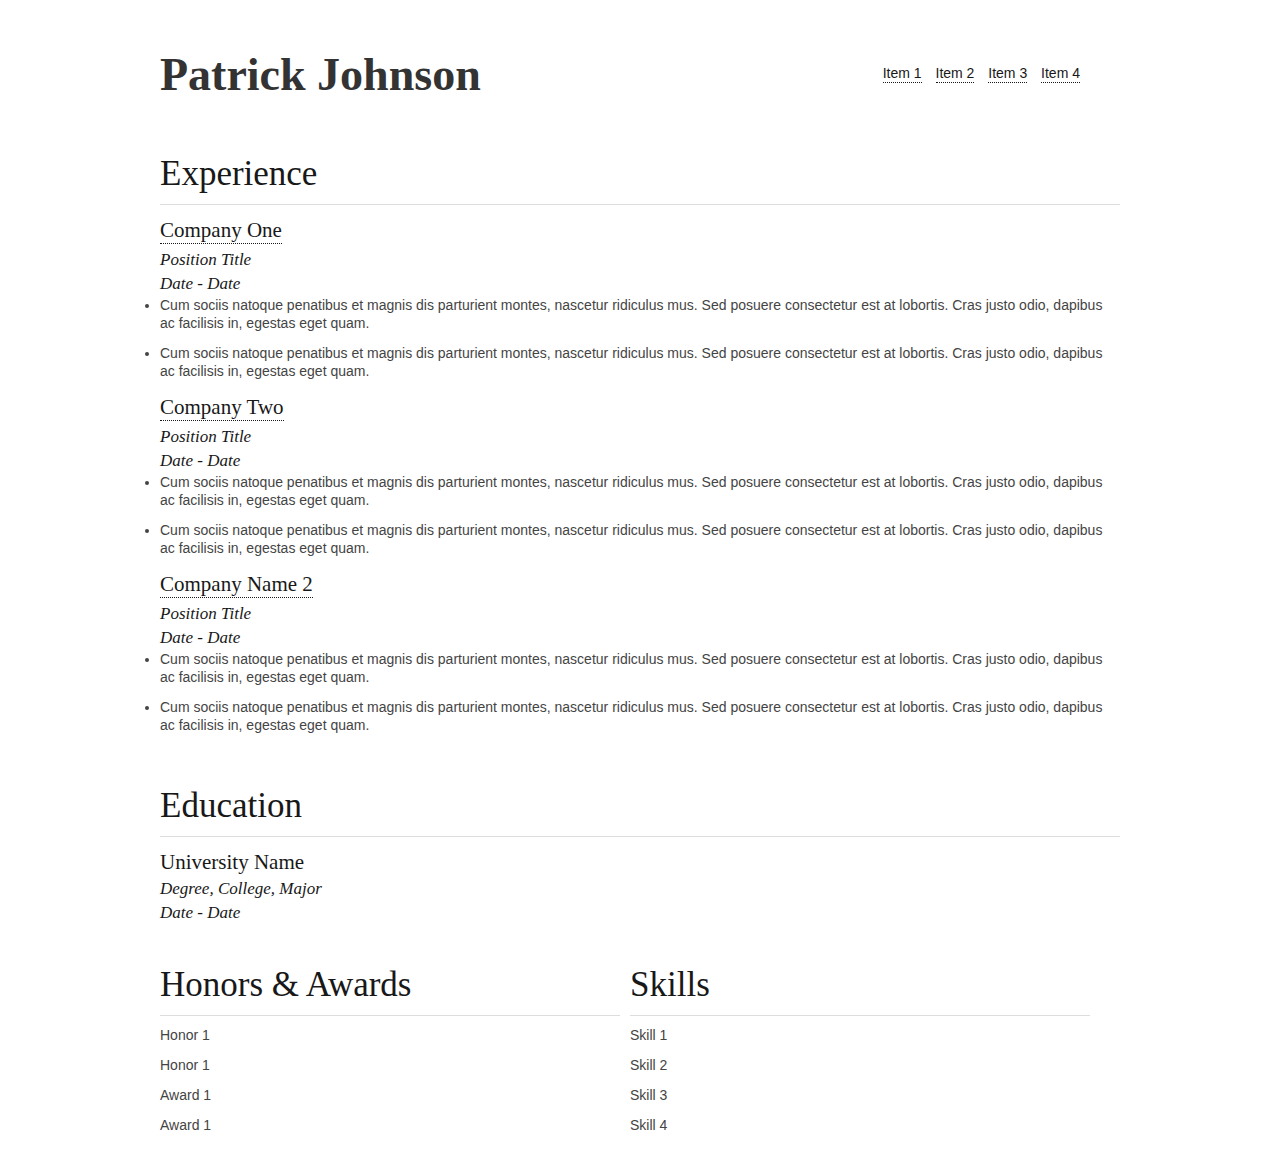
<file: skeleton/index.html>
<!DOCTYPE html>
<!--[if lt IE 7 ]><html class="ie ie6" lang="en"> <![endif]-->
<!--[if IE 7 ]><html class="ie ie7" lang="en"> <![endif]-->
<!--[if IE 8 ]><html class="ie ie8" lang="en"> <![endif]-->
<!--[if (gte IE 9)|!(IE)]><!--><html lang="en"> <!--<![endif]-->
<head>

	<!-- Basic Page Needs
  ================================================== -->
	<meta charset="utf-8">
	<title>First / Last Name Resume</title>
	<meta name="description" content="">
	<meta name="author" content="">

	<!-- Mobile Specific Metas
  ================================================== -->
	<meta name="viewport" content="width=device-width, initial-scale=1, maximum-scale=1">

	<!-- CSS
  ================================================== -->
  	<!-- Google Fonts Go Here -->
  	<!-- Google Fonts Go Here -->
	<link rel="stylesheet" href="stylesheets/base.css">
	<link rel="stylesheet" href="stylesheets/skeleton.css">
	<link rel="stylesheet" href="stylesheets/layout.css">

	<!--[if lt IE 9]>
		<script src="http://html5shim.googlecode.com/svn/trunk/html5.js"></script>
	<![endif]-->

	<!-- Favicons
	================================================== -->
	<link rel="shortcut icon" href="images/favicon.ico">
	<link rel="apple-touch-icon" href="images/apple-touch-icon.png">
	<link rel="apple-touch-icon" sizes="72x72" href="images/apple-touch-icon-72x72.png">
	<link rel="apple-touch-icon" sizes="114x114" href="images/apple-touch-icon-114x114.png">

</head>
<body>



	<!-- Primary Page Layout
	================================================== -->

	<!-- Delete everything in this .container and get started on your own site! -->

	<div class="container clearfix" >

		<!-- Personal Information Section -->

		<div class="row">
			<div class="twelve columns name">
				<h1><strong>Patrick Johnson</strong></h1>  <!-- Your Name Here -->
			</div>

			<div class="four columns contact-links">
				<nav>
					<ul>
						<li><a href="#">Item 1</a></li><!-- Contact Links Here -->
						<li><a href="#">Item 2</a></li><!-- Contact Links Here -->
						<li><a href="#">Item 3</a></li><!-- Contact Links Here -->
						<li><a href="#">Item 4</a></li><!-- Contact Links Here -->
					</ul>	
				</nav>
			</div>
		</div>

		<!-- End Personal Information Section -->






		<!-- Experience Section -->

		<div class="container">
			<h2>Experience</h2>
			<hr>
			<h3 class="company-name"><a href="#">Company One</a></h3>
			<h4><em>Position Title</em></h4>
			<h4><em>Date - Date</em></h4>

				<li>Cum sociis natoque penatibus et magnis dis parturient montes, nascetur ridiculus mus. Sed posuere consectetur est at lobortis. Cras justo odio, dapibus ac facilisis in, egestas eget quam.
				</li>
				<li>Cum sociis natoque penatibus et magnis dis parturient montes, nascetur ridiculus mus. Sed posuere consectetur est at lobortis. Cras justo odio, dapibus ac facilisis in, egestas eget quam.
				</li>

			<h3 class="company-name"><a href="#">Company Two</a></h3>
			<h4><em>Position Title</em></h4>
			<h4><em>Date - Date</em></h4>

				<li>Cum sociis natoque penatibus et magnis dis parturient montes, nascetur ridiculus mus. Sed posuere consectetur est at lobortis. Cras justo odio, dapibus ac facilisis in, egestas eget quam.
				</li>
				<li>Cum sociis natoque penatibus et magnis dis parturient montes, nascetur ridiculus mus. Sed posuere consectetur est at lobortis. Cras justo odio, dapibus ac facilisis in, egestas eget quam.
				</li>

			<h3 class="company-name"><a href="#">Company Name 2</a></h3>
			<h4><em>Position Title</em></h4>
			<h4><em>Date - Date</em></h4>

				<li>Cum sociis natoque penatibus et magnis dis parturient montes, nascetur ridiculus mus. Sed posuere consectetur est at lobortis. Cras justo odio, dapibus ac facilisis in, egestas eget quam.
				</li>
				<li>Cum sociis natoque penatibus et magnis dis parturient montes, nascetur ridiculus mus. Sed posuere consectetur est at lobortis. Cras justo odio, dapibus ac facilisis in, egestas eget quam.
				</li>

			<!-- End of Experience Section  -->





			<!-- Education Section  -->	

			<h2 class="education">Education</h2>
			<hr>
			<h3>University Name</h3>
			<h4><em>Degree, College, Major</em></h4>
			<h4><em>Date - Date</em></h4>

			<!-- End of Education Section  -->





			<!-- Skills & Awards Section  -->

			<div class="eight columns honors-skills">
				<h2 >Honors &amp; Awards</h2>
				<hr>
				<ul>
					<li>Honor 1</li>
					<li>Honor 1</li>
					<li>Award 1</li>
					<li>Award 1</li>
				</ul>
			</div>
			
			<div class="eight columns honors-skills">			
				<h2 >Skills</h2>
				<hr>
				<ul>
					<li>Skill 1</li>
					<li>Skill 2</li>
					<li>Skill 3</li>
					<li>Skill 4</li>
				</ul>
			</div>

			<!-- End of Education Section  -->





		</div><!-- End Resume Body Container -->
	</div><!-- End Page Container -->


<!-- End Document
================================================== -->
</body>
</html>
</file>
<file: skeleton/stylesheets/base.css>
/*
* Skeleton V1.2
* Copyright 2011, Dave Gamache
* www.getskeleton.com
* Free to use under the MIT license.
* http://www.opensource.org/licenses/mit-license.php
* 6/20/2012
*/


/* Table of Content
==================================================
	#Reset & Basics
	#Basic Styles
	#Site Styles
	#Typography
	#Links
	#Lists
	#Images
	#Buttons
	#Forms
	#Misc */


/* #Reset & Basics (Inspired by E. Meyers)
================================================== */
	html, body, div, span, applet, object, iframe, h1, h2, h3, h4, h5, h6, p, blockquote, pre, a, abbr, acronym, address, big, cite, code, del, dfn, em, img, ins, kbd, q, s, samp, small, strike, strong, sub, sup, tt, var, b, u, i, center, dl, dt, dd, ol, ul, li, fieldset, form, label, legend, table, caption, tbody, tfoot, thead, tr, th, td, article, aside, canvas, details, embed, figure, figcaption, footer, header, hgroup, menu, nav, output, ruby, section, summary, time, mark, audio, video {
		margin: 0;
		padding: 0;
		border: 0;
		font-size: 100%;
		font: inherit;
		vertical-align: baseline; }
	article, aside, details, figcaption, figure, footer, header, hgroup, menu, nav, section {
		display: block; }
	body {
		line-height: 1; }
	ol, ul {
		list-style: none; }
	blockquote, q {
		quotes: none; }
	blockquote:before, blockquote:after,
	q:before, q:after {
		content: '';
		content: none; }
	table {
		border-collapse: collapse;
		border-spacing: 0; }


/* #Basic Styles
================================================== */
	body {
		background: #fff;
		font: 14px/21px Arial, "Helvetica Neue", Helvetica, Arial, sans-serif;
		color: #444;
		-webkit-font-smoothing: antialiased; /* Fix for webkit rendering */
		-webkit-text-size-adjust: 100%;
 }


/* #Typography
================================================== */
	h1, h2, h3, h4, h5, h6 {
		color: #181818;
		font-family: "Georgia", "Times New Roman", serif;
		font-weight: normal; }
	h1 a, h2 a, h3 a, h4 a, h5 a, h6 a { font-weight: inherit; }
	h1 { font-size: 46px; line-height: 50px; }
	h2 { font-size: 35px; line-height: 40px;  }
	h3 { font-size: 21px; line-height: 30px;  }
	h4 { font-size: 17px; line-height: 24px;  }
	h5 { font-size: 14px; line-height: 21px; }
	h6 { font-size: 12px; line-height: 18px; }
	.subheader { color: #777; }

	p { margin: 0 0 20px 0; }
	p img { margin: 0; }
	p.lead { font-size: 21px; line-height: 27px; color: #777;  }

	em { font-style: italic; }
	strong { font-weight: bold; color: #333; }
	small { font-size: 80%; }

/*	Blockquotes  */
	blockquote, blockquote p { font-size: 17px; line-height: 24px; color: #777; font-style: italic; }
	blockquote { margin: 0 0 20px; padding: 9px 20px 0 19px; border-left: 1px solid #ddd; }
	blockquote cite { display: block; font-size: 12px; color: #555; }
	blockquote cite:before { content: "\2014 \0020"; }
	blockquote cite a, blockquote cite a:visited, blockquote cite a:visited { color: #555; }

	hr { border: solid #ddd; border-width: 1px 0 0; clear: both; margin: 10px 0 ; height: 0; }


/* #Links
================================================== */
	a:hover, a:focus,
	a, a:visited	 { 
		color: #181818;
		border-bottom: 1px dotted #181818;
		text-decoration: none;
		padding: 0 0 1px 0;

	}



/* #Lists
================================================== */
	ul, ol { margin-bottom: 20px; }
	ul { list-style: none outside; }
	ol { list-style: decimal; }
	ol, ul.square, ul.circle, ul.disc { margin-left: 30px; }
	ul.square { list-style: square outside; }
	ul.circle { list-style: circle outside; }
	ul.disc { list-style: disc outside; }
	ul ul, ul ol,
	ol ol, ol ul { margin: 4px 0 5px 30px; font-size: 90%;  }
	ul ul li, ul ol li,
	ol ol li, ol ul li { margin-bottom: 6px; }
	li { line-height: 18px; margin-bottom: 12px; }
	ul.large li { line-height: 21px; }
	li p { line-height: 21px; }

/* #Images
================================================== */

	img.scale-with-grid {
		max-width: 100%;
		height: auto; }


/* #Buttons
================================================== */

	.button,
	button,
	input[type="submit"],
	input[type="reset"],
	input[type="button"] {
		background: #eee; /* Old browsers */
		background: #eee -moz-linear-gradient(top, rgba(255,255,255,.2) 0%, rgba(0,0,0,.2) 100%); /* FF3.6+ */
		background: #eee -webkit-gradient(linear, left top, left bottom, color-stop(0%,rgba(255,255,255,.2)), color-stop(100%,rgba(0,0,0,.2))); /* Chrome,Safari4+ */
		background: #eee -webkit-linear-gradient(top, rgba(255,255,255,.2) 0%,rgba(0,0,0,.2) 100%); /* Chrome10+,Safari5.1+ */
		background: #eee -o-linear-gradient(top, rgba(255,255,255,.2) 0%,rgba(0,0,0,.2) 100%); /* Opera11.10+ */
		background: #eee -ms-linear-gradient(top, rgba(255,255,255,.2) 0%,rgba(0,0,0,.2) 100%); /* IE10+ */
		background: #eee linear-gradient(top, rgba(255,255,255,.2) 0%,rgba(0,0,0,.2) 100%); /* W3C */
	  border: 1px solid #aaa;
	  border-top: 1px solid #ccc;
	  border-left: 1px solid #ccc;
	  -moz-border-radius: 3px;
	  -webkit-border-radius: 3px;
	  border-radius: 3px;
	  color: #444;
	  display: inline-block;
	  font-size: 11px;
	  font-weight: bold;
	  text-decoration: none;
	  text-shadow: 0 1px rgba(255, 255, 255, .75);
	  cursor: pointer;
	  margin-bottom: 20px;
	  line-height: normal;
	  padding: 8px 10px;
	  font-family: "HelveticaNeue", "Helvetica Neue", Helvetica, Arial, sans-serif; }

	.button:hover,
	button:hover,
	input[type="submit"]:hover,
	input[type="reset"]:hover,
	input[type="button"]:hover {
		color: #222;
		background: #ddd; /* Old browsers */
		background: #ddd -moz-linear-gradient(top, rgba(255,255,255,.3) 0%, rgba(0,0,0,.3) 100%); /* FF3.6+ */
		background: #ddd -webkit-gradient(linear, left top, left bottom, color-stop(0%,rgba(255,255,255,.3)), color-stop(100%,rgba(0,0,0,.3))); /* Chrome,Safari4+ */
		background: #ddd -webkit-linear-gradient(top, rgba(255,255,255,.3) 0%,rgba(0,0,0,.3) 100%); /* Chrome10+,Safari5.1+ */
		background: #ddd -o-linear-gradient(top, rgba(255,255,255,.3) 0%,rgba(0,0,0,.3) 100%); /* Opera11.10+ */
		background: #ddd -ms-linear-gradient(top, rgba(255,255,255,.3) 0%,rgba(0,0,0,.3) 100%); /* IE10+ */
		background: #ddd linear-gradient(top, rgba(255,255,255,.3) 0%,rgba(0,0,0,.3) 100%); /* W3C */
	  border: 1px solid #888;
	  border-top: 1px solid #aaa;
	  border-left: 1px solid #aaa; }

	.button:active,
	button:active,
	input[type="submit"]:active,
	input[type="reset"]:active,
	input[type="button"]:active {
		border: 1px solid #666;
		background: #ccc; /* Old browsers */
		background: #ccc -moz-linear-gradient(top, rgba(255,255,255,.35) 0%, rgba(10,10,10,.4) 100%); /* FF3.6+ */
		background: #ccc -webkit-gradient(linear, left top, left bottom, color-stop(0%,rgba(255,255,255,.35)), color-stop(100%,rgba(10,10,10,.4))); /* Chrome,Safari4+ */
		background: #ccc -webkit-linear-gradient(top, rgba(255,255,255,.35) 0%,rgba(10,10,10,.4) 100%); /* Chrome10+,Safari5.1+ */
		background: #ccc -o-linear-gradient(top, rgba(255,255,255,.35) 0%,rgba(10,10,10,.4) 100%); /* Opera11.10+ */
		background: #ccc -ms-linear-gradient(top, rgba(255,255,255,.35) 0%,rgba(10,10,10,.4) 100%); /* IE10+ */
		background: #ccc linear-gradient(top, rgba(255,255,255,.35) 0%,rgba(10,10,10,.4) 100%); /* W3C */ }

	.button.full-width,
	button.full-width,
	input[type="submit"].full-width,
	input[type="reset"].full-width,
	input[type="button"].full-width {
		width: 100%;
		padding-left: 0 !important;
		padding-right: 0 !important;
		text-align: center; }

	/* Fix for odd Mozilla border & padding issues */
	button::-moz-focus-inner,
	input::-moz-focus-inner {
    border: 0;
    padding: 0;
	}


/* #Forms
================================================== */

	form {
		margin-bottom: 20px; }
	fieldset {
		margin-bottom: 20px; }
	input[type="text"],
	input[type="password"],
	input[type="email"],
	textarea,
	select {
		border: 1px solid #ccc;
		padding: 6px 4px;
		outline: none;
		-moz-border-radius: 2px;
		-webkit-border-radius: 2px;
		border-radius: 2px;
		font: 13px "HelveticaNeue", "Helvetica Neue", Helvetica, Arial, sans-serif;
		color: #777;
		margin: 0;
		width: 210px;
		max-width: 100%;
		display: block;
		margin-bottom: 20px;
		background: #fff; }
	select {
		padding: 0; }
	input[type="text"]:focus,
	input[type="password"]:focus,
	input[type="email"]:focus,
	textarea:focus {
		border: 1px solid #aaa;
 		color: #444;
 		-moz-box-shadow: 0 0 3px rgba(0,0,0,.2);
		-webkit-box-shadow: 0 0 3px rgba(0,0,0,.2);
		box-shadow:  0 0 3px rgba(0,0,0,.2); }
	textarea {
		min-height: 60px; }
	label,
	legend {
		display: block;
		font-weight: bold;
		font-size: 13px;  }
	select {
		width: 220px; }
	input[type="checkbox"] {
		display: inline; }
	label span,
	legend span {
		font-weight: normal;
		font-size: 13px;
		color: #444; }

/* #Misc
================================================== */
	.remove-bottom { margin-bottom: 0 !important; }
	.half-bottom { margin-bottom: 10px !important; }
	.add-bottom { margin-bottom: 20px !important; }
</file>
<file: skeleton/stylesheets/skeleton.css>
/*
* Skeleton V1.2
* Copyright 2011, Dave Gamache
* www.getskeleton.com
* Free to use under the MIT license.
* http://www.opensource.org/licenses/mit-license.php
* 6/20/2012
*/


/* Table of Contents
==================================================
    #Base 960 Grid
    #Tablet (Portrait)
    #Mobile (Portrait)
    #Mobile (Landscape)
    #Clearing */



/* #Base 960 Grid
================================================== */

    .container                                  { position: relative; width: 960px; margin: 0 auto; padding: 0; }
    .container .column,
    .container .columns                         { float: left; display: inline; margin-left: 0px; margin-right: 10px; }


    /* Nested Column Classes */
    .column.alpha, .columns.alpha               { margin-left: 0; }
    .column.omega, .columns.omega               { margin-right: 0; }

    /* Base Grid */
    .container .one.column,
    .container .one.columns                     { width: 40px;  }
    .container .two.columns                     { width: 100px; }
    .container .three.columns                   { width: 160px; }
    .container .four.columns                    { width: 220px; }
    .container .five.columns                    { width: 280px; }
    .container .six.columns                     { width: 340px; }
    .container .seven.columns                   { width: 400px; }
    .container .eight.columns                   { width: 460px; }
    .container .nine.columns                    { width: 520px; }
    .container .ten.columns                     { width: 580px; }
    .container .eleven.columns                  { width: 640px; }
    .container .twelve.columns                  { width: 700px; }
    .container .thirteen.columns                { width: 760px; }
    .container .fourteen.columns                { width: 820px; }
    .container .fifteen.columns                 { width: 880px; }
    .container .sixteen.columns                 { width: 940px; }

    .container .one-third.column                { width: 300px; }
    .container .two-thirds.column               { width: 620px; }

    /* Offsets */
    .container .offset-by-one                   { padding-left: 60px;  }
    .container .offset-by-two                   { padding-left: 120px; }
    .container .offset-by-three                 { padding-left: 180px; }
    .container .offset-by-four                  { padding-left: 240px; }
    .container .offset-by-five                  { padding-left: 300px; }
    .container .offset-by-six                   { padding-left: 360px; }
    .container .offset-by-seven                 { padding-left: 420px; }
    .container .offset-by-eight                 { padding-left: 480px; }
    .container .offset-by-nine                  { padding-left: 540px; }
    .container .offset-by-ten                   { padding-left: 600px; }
    .container .offset-by-eleven                { padding-left: 660px; }
    .container .offset-by-twelve                { padding-left: 720px; }
    .container .offset-by-thirteen              { padding-left: 780px; }
    .container .offset-by-fourteen              { padding-left: 840px; }
    .container .offset-by-fifteen               { padding-left: 900px; }



/* #Tablet (Portrait)
================================================== */

    /* Note: Design for a width of 768px */

    @media only screen and (min-width: 768px) and (max-width: 959px) {
        .container                                  { width: 768px; }
        .container .column,
        .container .columns                         { margin-left: 10px; margin-right: 10px;  }
        .column.alpha, .columns.alpha               { margin-left: 0; margin-right: 10px; }
        .column.omega, .columns.omega               { margin-right: 0; margin-left: 10px; }
        .alpha.omega                                { margin-left: 0; margin-right: 0; }

        .container .one.column,
        .container .one.columns                     { width: 28px; }
        .container .two.columns                     { width: 76px; }
        .container .three.columns                   { width: 124px; }
        .container .four.columns                    { width: 172px; }
        .container .five.columns                    { width: 220px; }
        .container .six.columns                     { width: 268px; }
        .container .seven.columns                   { width: 316px; }
        .container .eight.columns                   { width: 364px; }
        .container .nine.columns                    { width: 412px; }
        .container .ten.columns                     { width: 460px; }
        .container .eleven.columns                  { width: 508px; }
        .container .twelve.columns                  { width: 556px; }
        .container .thirteen.columns                { width: 604px; }
        .container .fourteen.columns                { width: 652px; }
        .container .fifteen.columns                 { width: 700px; }
        .container .sixteen.columns                 { width: 748px; }

        .container .one-third.column                { width: 236px; }
        .container .two-thirds.column               { width: 492px; }

        /* Offsets */
        .container .offset-by-one                   { padding-left: 48px; }
        .container .offset-by-two                   { padding-left: 96px; }
        .container .offset-by-three                 { padding-left: 144px; }
        .container .offset-by-four                  { padding-left: 192px; }
        .container .offset-by-five                  { padding-left: 240px; }
        .container .offset-by-six                   { padding-left: 288px; }
        .container .offset-by-seven                 { padding-left: 336px; }
        .container .offset-by-eight                 { padding-left: 384px; }
        .container .offset-by-nine                  { padding-left: 432px; }
        .container .offset-by-ten                   { padding-left: 480px; }
        .container .offset-by-eleven                { padding-left: 528px; }
        .container .offset-by-twelve                { padding-left: 576px; }
        .container .offset-by-thirteen              { padding-left: 624px; }
        .container .offset-by-fourteen              { padding-left: 672px; }
        .container .offset-by-fifteen               { padding-left: 720px; }
    }


/*  #Mobile (Portrait)
================================================== */

    /* Note: Design for a width of 320px */

    @media only screen and (max-width: 767px) {
        .container { width: 300px; }
        .container .columns,
        .container .column { margin: 0; }

        .container .one.column,
        .container .one.columns,
        .container .two.columns,
        .container .three.columns,
        .container .four.columns,
        .container .five.columns,
        .container .six.columns,
        .container .seven.columns,
        .container .eight.columns,
        .container .nine.columns,
        .container .ten.columns,
        .container .eleven.columns,
        .container .twelve.columns,
        .container .thirteen.columns,
        .container .fourteen.columns,
        .container .fifteen.columns,
        .container .sixteen.columns,
        .container .one-third.column,
        .container .two-thirds.column  { width: 300px; }

        /* Offsets */
        .container .offset-by-one,
        .container .offset-by-two,
        .container .offset-by-three,
        .container .offset-by-four,
        .container .offset-by-five,
        .container .offset-by-six,
        .container .offset-by-seven,
        .container .offset-by-eight,
        .container .offset-by-nine,
        .container .offset-by-ten,
        .container .offset-by-eleven,
        .container .offset-by-twelve,
        .container .offset-by-thirteen,
        .container .offset-by-fourteen,
        .container .offset-by-fifteen { padding-left: 0; }

    }


/* #Mobile (Landscape)
================================================== */

    /* Note: Design for a width of 480px */

    @media only screen and (min-width: 480px) and (max-width: 767px) {
        .container { width: 420px; }
        .container .columns,
        .container .column { margin: 0; }

        .container .one.column,
        .container .one.columns,
        .container .two.columns,
        .container .three.columns,
        .container .four.columns,
        .container .five.columns,
        .container .six.columns,
        .container .seven.columns,
        .container .eight.columns,
        .container .nine.columns,
        .container .ten.columns,
        .container .eleven.columns,
        .container .twelve.columns,
        .container .thirteen.columns,
        .container .fourteen.columns,
        .container .fifteen.columns,
        .container .sixteen.columns,
        .container .one-third.column,
        .container .two-thirds.column { width: 420px; }
    }


/* #Clearing
================================================== */

    /* Self Clearing Goodness */
    .container:after { content: "\0020"; display: block; height: 0; clear: both; visibility: hidden; }

    /* Use clearfix class on parent to clear nested columns,
    or wrap each row of columns in a <div class="row"> */
    .clearfix:before,
    .clearfix:after,
    .row:before,
    .row:after {
      content: '\0020';
      display: block;
      overflow: hidden;
      visibility: hidden;
      width: 0;
      height: 0; }
    .row:after,
    .clearfix:after {
      clear: both; }
    .row,
    .clearfix {
      zoom: 1; }

    /* You can also use a <br class="clear" /> to clear columns */
    .clear {
      clear: both;
      display: block;
      overflow: hidden;
      visibility: hidden;
      width: 0;
      height: 0;
    }
</file>
<file: skeleton/stylesheets/layout.css>
/*
* Skeleton V1.2
* Copyright 2011, Dave Gamache
* www.getskeleton.com
* Free to use under the MIT license.
* http://www.opensource.org/licenses/mit-license.php
* 6/20/2012
*/

/* Table of Content
==================================================
	#Site Styles
	#Page Styles
	#Media Queries
	#Font-Face */

/* #Site Styles
================================================== */
.container {
	margin-top: 50px;
}

nav {
	margin: 13px 0 0 0;
}

nav ul li {
	display: inline;
	margin: 0 10px 500px 0px;
}


#headerImage {
	margin-bottom: 50px;
	max-width: 100%;
}

#welcome {
	margin-bottom: 20px;
}

.feature img {
	height: 175px;
	width: 175px;
	max-width: 100%;
	border-radius: 50%;
	display: block;
	margin: 0 auto 15px auto;

}

.border {
	border: 1px solid red;
}
/* #Page Styles
================================================== */
.education , .honors-skills {
	padding-top: 40px;
}


.company-name {
	margin-bottom: 3px;
}

.date {
	text-align: right;
}

.contact-links {
	text-align: right;
}

/* #Media Queries
================================================== */

	/* Smaller than standard 960 (devices and browsers) */
	@media only screen and (max-width: 959px) {}

	/* Tablet Portrait size to standard 960 (devices and browsers) */
	@media only screen and (min-width: 768px) and (max-width: 959px) {}

	/* All Mobile Sizes (devices and browser) */
	@media only screen and (max-width: 767px) {
		.name, .contact-links {
			text-align: center;
		}


	}

	/* Mobile Landscape Size to Tablet Portrait (devices and browsers) */
	@media only screen and (min-width: 480px) and (max-width: 767px) {}

	/* Mobile Portrait Size to Mobile Landscape Size (devices and browsers) */
	@media only screen and (max-width: 479px) {}


/* #Font-Face
================================================== */
/* 	This is the proper syntax for an @font-face file
		Just create a "fonts" folder at the root,
		copy your FontName into code below and remove
		comment brackets */

/*	@font-face {
	    font-family: 'FontName';
	    src: url('../fonts/FontName.eot');
	    src: url('../fonts/FontName.eot?iefix') format('eot'),
	         url('../fonts/FontName.woff') format('woff'),
	         url('../fonts/FontName.ttf') format('truetype'),
	         url('../fonts/FontName.svg#webfontZam02nTh') format('svg');
	    font-weight: normal;
	    font-style: normal; }
*/
</file>
